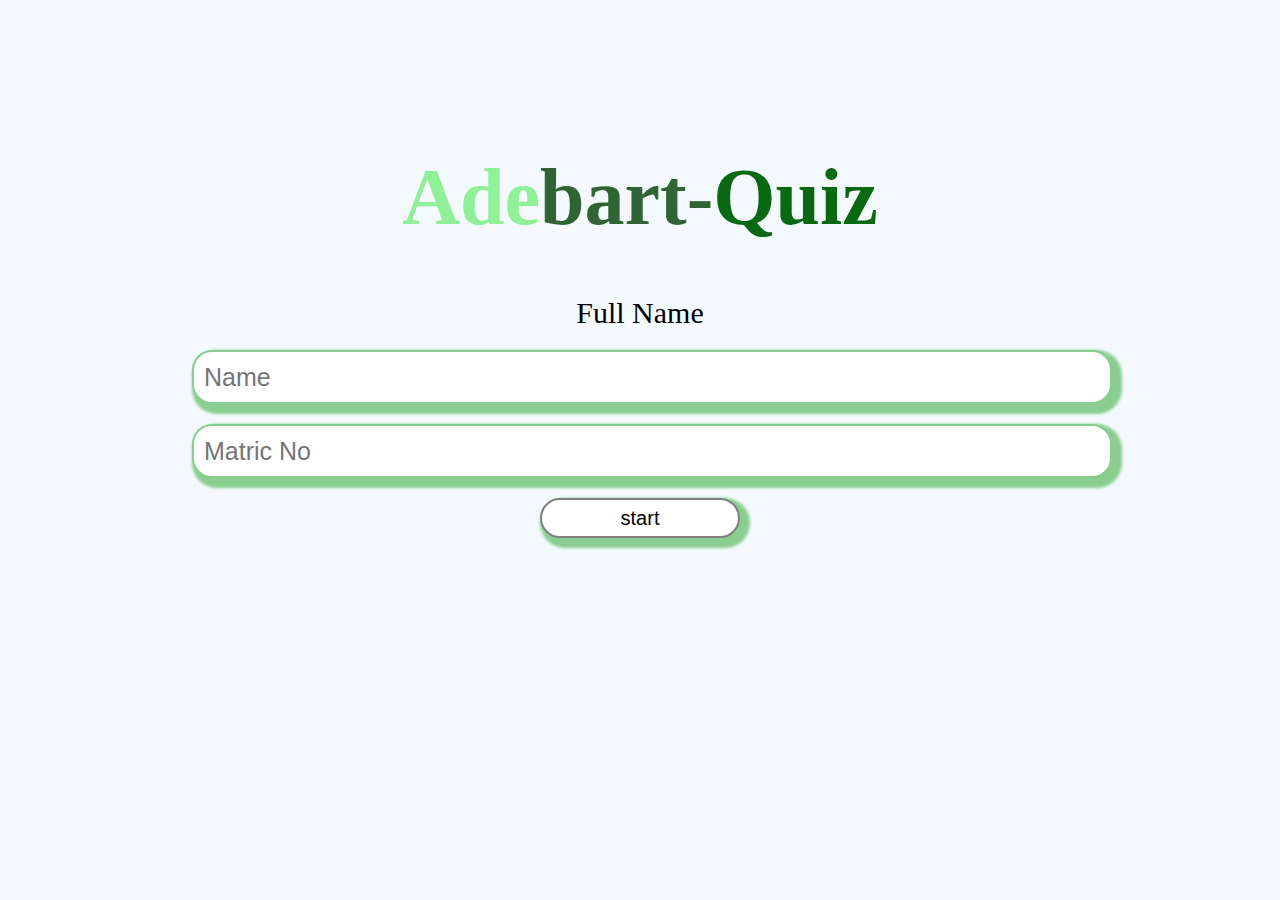
<file: index.html>
<!doctype html>
<html lang="en">
  <head>
    <meta charset="utf-8">
    <meta name="viewport" content="width=device-width, initial-scale=1">
    <title>Adebart quiz app</title>
    <link rel="stylesheet" href="style.css">
    <link rel="stylesheet" href="style1.css">
    <!-- <link href="https://cdn.jsdelivr.net/npm/bootstrap@5.3.1/dist/css/bootstrap.min.css" rel="stylesheet" integrity="sha384-4bw+/aepP/YC94hEpVNVgiZdgIC5+VKNBQNGCHeKRQN+PtmoHDEXuppvnDJzQIu9" crossorigin="anonymous"> -->
  </head>
  <body>
    <!-- <div class="input-group mb-3 div1 ">
        <input type="text" class="form-control" placeholder="Recipient's username" aria-label="Recipient's username" aria-describedby="button-addon2">
        <button class="btn btn-outline-secondary" type="button" id="button-addon2">START QUIZ</button>
    </div> -->
    <div id="mmm">
      <div class="div1"><h1 class="h10">Ade </h1> <h1 class="h20">bart-</h1> <h1 class="h30">Quiz</h1></div>


    <form class="div2">
        <div class="mb-3">
          <label class="inp1" for="see" class="form-label">Full Name</label> <br>
          <input id="see" type="text" placeholder="name"> <br>
          <input id="ser" type="number" placeholder="matric no">
          
        </div>
        
        <button onclick="aaaa()" id="but11" type="button">start</button>
        
      </form>
    </div>



      <div id="mom">
        <div id="lol">
            <img class="derrr" src="image/xxxxxxxx.png" alt="">
            <span class="span9">Time: <span id="ww">0</span><span >:</span><span id="wq">60</span></span>  
            <button id="tfp" onclick="end()">home</button>
        </div>
        <div id="qwe" style="margin: auto; text-align: center;">
          <p id='popo'></p>
        </div>
        <div id="mpp"><p id="woti"></p></div>
    
        <button class="but00" id="koko" onclick="quiz()">start quiz</button>
        <div id="pop" class="div5"> <p class="hell">1</p>
            <p>What is the capital of Nigeria</p>
            <button id="qaa" o onclick="one()">Lagos</button>
            <button id="aqq"  onclick="two()">Abuja</button>
            <button id="qaba" onclick="one()">Oyo</button>
            <button id="qana" onclick="one()">Ikeja</button>
            <br><br>
            <button onclick="dtt()">next</button>
            
        </div>
       
        <div id="lolo" class="div5"> <p class="hell">2</p>
            <p>What year did Nigeria gain independence  </p>
            <button onclick="oone()">1980</button>
            <button onclick="oone()">2000</button>
            <button onclick="twwo()">1960</button>
            <button onclick="oone()">1966</button>
            <br><br>
    
            
            <button onclick="dttt()">previous</button>
            <button onclick="dot()">next</button>
        </div>
        <div id="ret" class="div5"> <p class="hell">3</p>
            <p>Find the value of X in ' x * 4 = 12'</p>
            <button onclick="twowo()">3</button>
            <button onclick="oowne()">7</button>
            <button onclick="oowne()">8</button>
            <button onclick="oowne()">10</button>
            <br><br>
            <button onclick="dott()">previovs</button>
            <button onclick="doot()">next</button>
            <!-- <span id="swuu" class="det">&nbsp;</span> -->
        </div>
        <div id="ccc" class="div5"> <p class="hell">4</p>
            <p>What is the largest planet in our solar system</p>
            <button onclick="oowne()">Mars</button>
            <button onclick="oowne()">Venus</button>
            <button onclick="oowne()">Earth</button>
            <button onclick="twowo()">jupitar</button>
            <br><br>
            <button onclick="dtto()">previous</button>
            <button onclick="ctto()">next</button>
            <!-- <span id="seeq" class="det">&nbsp;</span> -->
        </div>
        <div id="wee" class="div5"> <p class="hell">5</p>
            <p>what is the hottest planet</p>
            <button onclick="oowne()">mecury</button>
            <button onclick="twowo()">venus</button>
            <button onclick="oowne()">pluto</button>
            <button onclick="oowne()">saturn</button>
            <br><br>
            <button onclick="coot()">previous</button>
            <button onclick="coott()">next</button>
            <!-- <span id="swuu" class="det">&nbsp;</span> -->
        </div>
    
        <div id="hol" class="div5"> <p class="hell">6</p>
            <p>What is the fastest land animal</p>
            <button onclick="oowne()">ostrich</button>
            <button onclick="oowne()">tiger</button>
            <button onclick="twowo()">cheetah</button>
            <button onclick="oowne()">lion</button>
            <br><br>
    
            <button onclick="just()">previous</button>
            <button onclick="jdtt()">next</button>
            
        </div>
        
        <div id="ggg" class="div5"> <p class="hell">7</p>
            <p>What is the largest desert in the world</p>
            <button onclick="twowo()">sahara </button>
            <button onclick="oowne()">kalahari </button>
            <button onclick="oowne()">simpson </button>
            <button onclick="oowne()">sonoran</button>
            <br><br>
            <button onclick="dtott()">previous</button>
            <button onclick="ddvtt()">next</button>
            
        </div>
        <div id="frrr" class="div5"> <p class="hell">8</p>
            <p>what is the largest ocean in the world</p>
            <button onclick="oowne()">Atlantic </button>
            <button onclick="twowo()">pacific </button>
            <button onclick="oowne()">indian </button>
            <button onclick="oowne()">artic </button>
            <br><br>
            <button onclick="dttoot()">previovs</button>
            <button onclick="dctt()">next</button>
            
        </div>
        <div id="weq" class="div5"> <p class="hell">9</p>
            <p>x = 2+6/2</p>
            <button onclick="oowne()">0</button>
            <button onclick="oowne()">2</button>
            <button onclick="oowne()">8</button>
            <button onclick="twowo()">4</button>
            <br><br>
            <button onclick="dcwtt()">previous</button>
            <button onclick="dttp()">next</button>
            
        </div>
        <div id="bhb" class="div5"> <p class="hell">10</p>
            <p>what is the capital of lagos</p>
            <button onclick="oowne()">ibadan</button>
            <button onclick="oowne()">abeokuta</button>
            <button onclick="oowne()">agege</button>
            <button onclick="twowo()">ikeja</button>
            <br><br>
            <button onclick="dtptt()">previous</button>
            
            
        </div>
       
        <button id="weew" onclick="swwww()">submit</button>
        <button id="tpp" onclick="end()">Refresh</button>
        
    
    
        
    
        
    </div>
      
    







    <script src="main.js"></script>
    <!-- <script src="https://cdn.jsdelivr.net/npm/bootstrap@5.3.1/dist/js/bootstrap.bundle.min.js" integrity="sha384-HwwvtgBNo3bZJJLYd8oVXjrBZt8cqVSpeBNS5n7C8IVInixGAoxmnlMuBnhbgrkm" crossorigin="anonymous"></script> -->
  </body>
</html>
</file>
<file: style.css>
body{
    background-color: #f4f9fd;
    padding-top: 10vh;
}
input{
    /* margin-top: 20vh; */
    background-color: white;
    padding: 10px;
    font-size: 25px;
    text-transform: capitalize;
    margin-top: 20px;
    height: 30px;
    box-shadow: 5px 5px 3px 5px #89ce90;
    border: 2px solid #89ce90;
    border-radius: 20px;
    width: 100%;
    animation: infinite 3s bounce ease-in-out;
}
input:hover{
    background-color: white;
}
@keyframes bounce {
    0%{
        transform: translatey(-1px);
    }
    90%{
        transform: translatey(0px);
    }
    100%{
        transform: translatey(0px);
    }
    
}
a{
    color: black;
    text-decoration: none;
    margin-top: 20px;
}
#mom{
    display: none;
}
.inp1{
    font-size: 30px;
    margin-top: 17vh;
    /* padding-left: 10px; */
    /* text-transform: uppercase; */
}
.h10{
    animation: infinite 2s hop ease-in-out;
    color: #8ff098;
}
@keyframes hop {
    40%{
        transform: translateY(3px);
    }
    100%{
        transform: translateY(-3px);
    }
}
.h20{
    animation: infinite 2s hopp ;
    color: #306435;
}
@keyframes hopp {
    40%{
        transform: translateY(-3px);
    }
    100%{
        transform: translateY(3px);
    }
}
.h30{
    animation: infinite 2s hoop ;
    color: #096812;
}
@keyframes hoop {
    40%{
        transform: translateY(3px);
    }
    100%{
        transform: translateY(-3px);
    }
}
.div2{
    width: 70vw;
    margin:auto ;
    text-align: center;
    /* font-size: 40px; */
    font-family:Cambria, Cochin, Georgia, Times, 'Times New Roman', serif;
}
.div1{
    display: flex;
    justify-content: center;
    width: 70vw;
    margin:auto ;
    text-align: center;
    font-size: 40px;
    font-family:Cambria, Cochin, Georgia, Times, 'Times New Roman', serif;
}
#but11{
    margin-top: 20px;
    background-color: white;
    height: 40px;
    width: 200px;
    font-size: 20px;
    border-radius: 20px;
    margin-top: 20px;
    box-shadow: 5px 5px 3px 5px #89ce90;
    animation: infinite 3s bounc ease-in-out;
}
@keyframes bounc {
    40%{
        transform: translateY(-3px);
    }
    100%{
        transform: translateY(3px);
    }
}
@media (max-width: 690px){
    .div1{
        margin-top: 10vh;
        font-size: 30px;
    }
}
@media (max-width: 520px){
    .div1{
        margin-top: 10vh;
        font-size: 25px;
    }
}
@media (max-width: 450px){
    body{
        padding-top: 6vh;
        text-align: center;
    }
    .div1{
        margin-top: 15vh;
        font-size: 20px;
        /* width: 90vw; */
    }
    /* #qwe{
        margin: auto;
        margin-left: 50px;
        border: 1px salmon;
    } */
    #popo{
       /* margin: auto;
       margin-top: 30px; */
       /* margin-left: 50px; */
    }
}
@media (max-width: 350px){
    .div1{
        margin-top: 10vh;
        font-size: 18px;

    }
    .span9{
        font-size: 15px;
    }
}

#qwe{
    /* border: 1px solid green; */
    height: 40px;
    /* background-color: #306435; */

    margin: auto;
    text-align:center;
/* position: fixed;
top: 10vh; */
/* animation: infinite slide 25s ease-in; */

}
@keyframes slide {
    0%{
        transform: translateX(400%);
    }
    /* 50%{
        transform: translateX(-120%);
    } */
    100%{
        transform: translateX(-100%);
    }
}
#popo{
    position: fixed;
    top: 6vh;
    font-size: 25px;
color: black;
/* text-decoration:overline; */
}

.derrr{
    height: 8vh;
    position: fixed;
    left: 5px;
}
</file>
<file: style1.css>
body{
    text-align: center;
    background-color: #f4f9fd;
    align-items: center;
    justify-content: center;
    padding-left: 0px;
}
/* .h11{
margin-right: 25vw;
margin-left: 5vw;
} */
#lol{
    position: fixed;
    top: 0%;
    left: 0%;
    display: flex;
    align-items: center;
    justify-content: space-around;
    height: 10vh;
    width: 100vw;
    background-color: #62f371;
    text-align: center;
}
#ww{
    text-align: center;
}
.span9{
    font-family: Arial, Helvetica, sans-serif;
    letter-spacing:.1em;
    text-align: center;
}

.det{
    
    width: 80vw;
    border-top: 2px blue;
}
.div5{
    padding-bottom: 20px;
    border-bottom: 3px solid black;
    width: 80vw;
    margin: auto;
    margin-bottom: 20px;
}
#tfe{
    height: 30px;
    /* margin-top: 20px; */
    border: 0px;
    font-size: large;
    width: 100px;
    background-color: #0d7717 ;
    /* margin: auto; */
    border-radius: 20px;
    color: black;
    color: white;
    border: 2px solid rgb(14, 15, 14);

}
#tfp{
    height: 30px;
    /* margin-top: 20px; */
    border: 0px;
    font-size: large;
    position: fixed;
    right: 5px;
    
    width: 100px;
    background-color: #0d7717 ;
    /* margin: auto; */
    border-radius: 20px;
    color: white;
    border: 2px solid rgb(14, 15, 14);

}
#tpp{
    height: 30px;
    /* margin-top: 20px; */
    border: 0px;
    font-size: large;
    display: none;
    
    width: 100px;
    background-color: #0d7717 ;
    /* margin: auto; */
    border-radius: 20px;
    color: white;
    border: 2px solid rgb(14, 15, 14);

}
.but00{
    height: 30px;
    margin-top: 10vh;
    border: 0px;
    font-size: large;
    width: 100px;
    background-color: #8de696 ;
    /* margin: auto; */
    border-radius: 20px;
    color: black;

}
button{
    height: 30px;
    margin-top: 4vh;
    border: 2px solid gray;
    font-size: large;
    margin-bottom: 10px;
    width: 100px;
    background-color: #2fe742 ;
    margin: auto;
    border-radius: 20px;
    color: black;
    font-family: 'Segoe UI', Tahoma, Geneva, Verdana, sans-serif;

}
#woti{
    display: block;
}
button:hover{
    background-color: white;
}
p{
    font-size: 30px;
}
.hell{
    font-size: 20px;
    font: italic;
    font-family:Impact, Haettenschweiler, 'Arial Narrow Bold', sans-serif;
    animation: infinite 1s bounce ease-in-out;
}
@keyframes bounce {
    0%{
        transform: translatey(-2px);
    }
    100%{
        transform: translatey(3px);
    }
}
#weew{
    display: none;
}
.div5{
    display: none;
}
@media (max-width: 650px){
    .h11{
        margin-right: 3vw;
        margin-left: 2vw;
    }
    #qwe{
        width: 50%;
    }
    #popo{
        font-size: 20px;
    }
    #lol{
        padding-right: 3vw;
    }
    .tfe{
        text-align: center!important;
        /* margin-left: ; */
        width: 75px;
        margin-right: 5px;
    }
    button{
        margin-bottom: 5px;
        font-size: 17px;
    }
    P{
        font-size: 20px;
    }
}
@media (max-width: 400px){
    .h11{
        margin-right: 3vw;
        margin-left: 2vw;
    }
    .derrr{
        position: fixed;
        left: -19px;
    }
    #qwe{
        /* width: 70%; */
        text-align: center;
    }
    #lol{
        padding-right: 3vw;
    }
    #popo{
        /* margin-left: 0px; */
        font-size: 15px;
    }
    .tfe{
        text-align: center!important;
        /* margin-left: ; */
        width: 75px;
        margin-right: 5px;
        margin-bottom: 5px;
    }
    button{
        margin-bottom: 5px;
        font-size: 17px;
    }
    P{
        font-size: 20px;
    }
}
</file>
